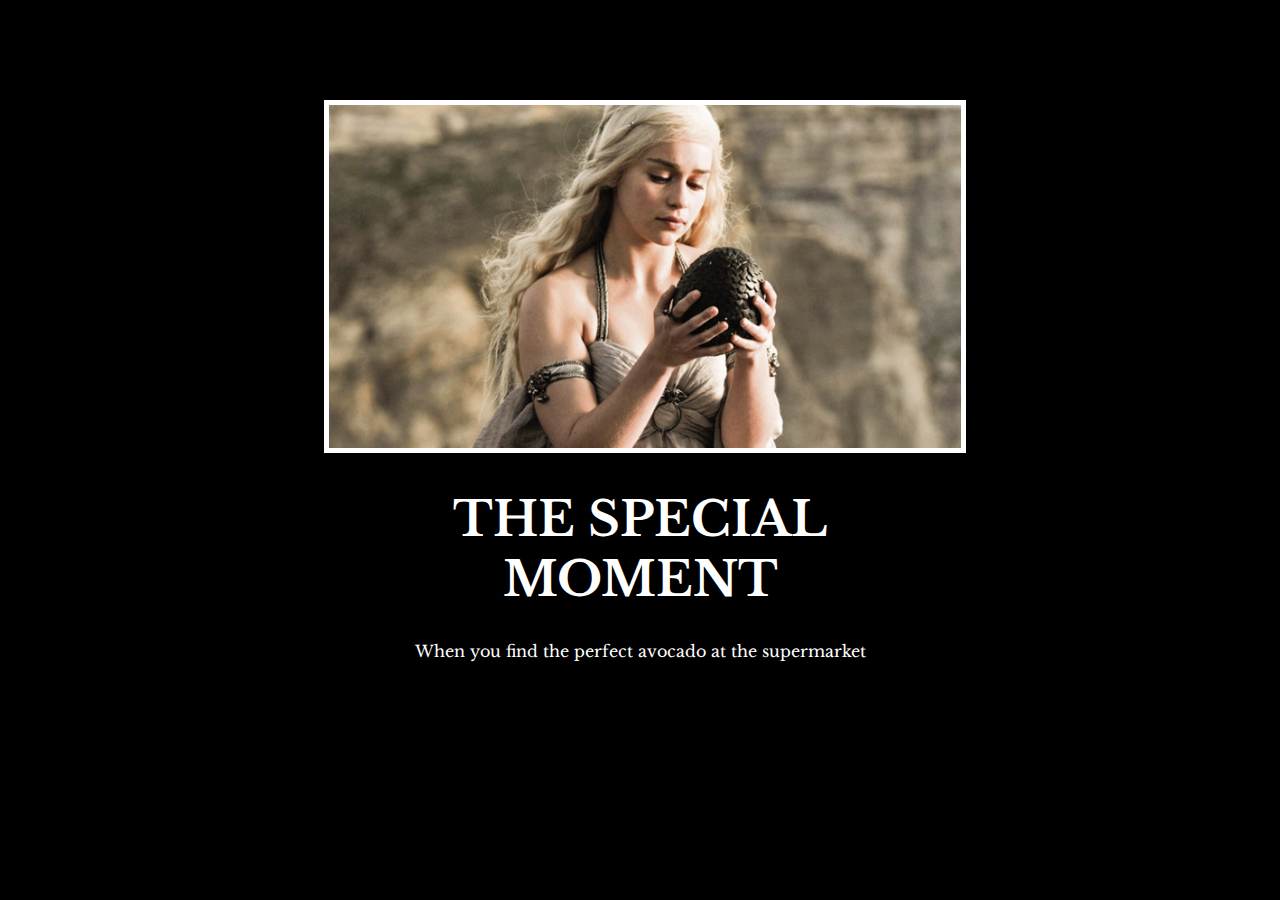
<file: index.html>
<!DOCTYPE html>
<html lang="en">

<head>
  <meta charset="UTF-8">
  <title>Motivational Meme</title>
  <link rel="stylesheet" href="./style.css"/>
  <link rel="preconnect" href="https://fonts.googleapis.com">
  <link rel="preconnect" href="https://fonts.gstatic.com">
  <link href="https://fonts.googleapis.com/css2?family=Libre+Baskerville&display=swap" rel="stylesheet">
</head>

  <body>
    <div class="poster">
      <img class="motivation-img" src="./assets/images/daenerys.jpeg" alt="daenerys with egg" />
      <h1>The Special Moment </h1>
      <p>When you find the perfect avocado at the supermarket</p>
    </div>
  </body>

</html>
</file>
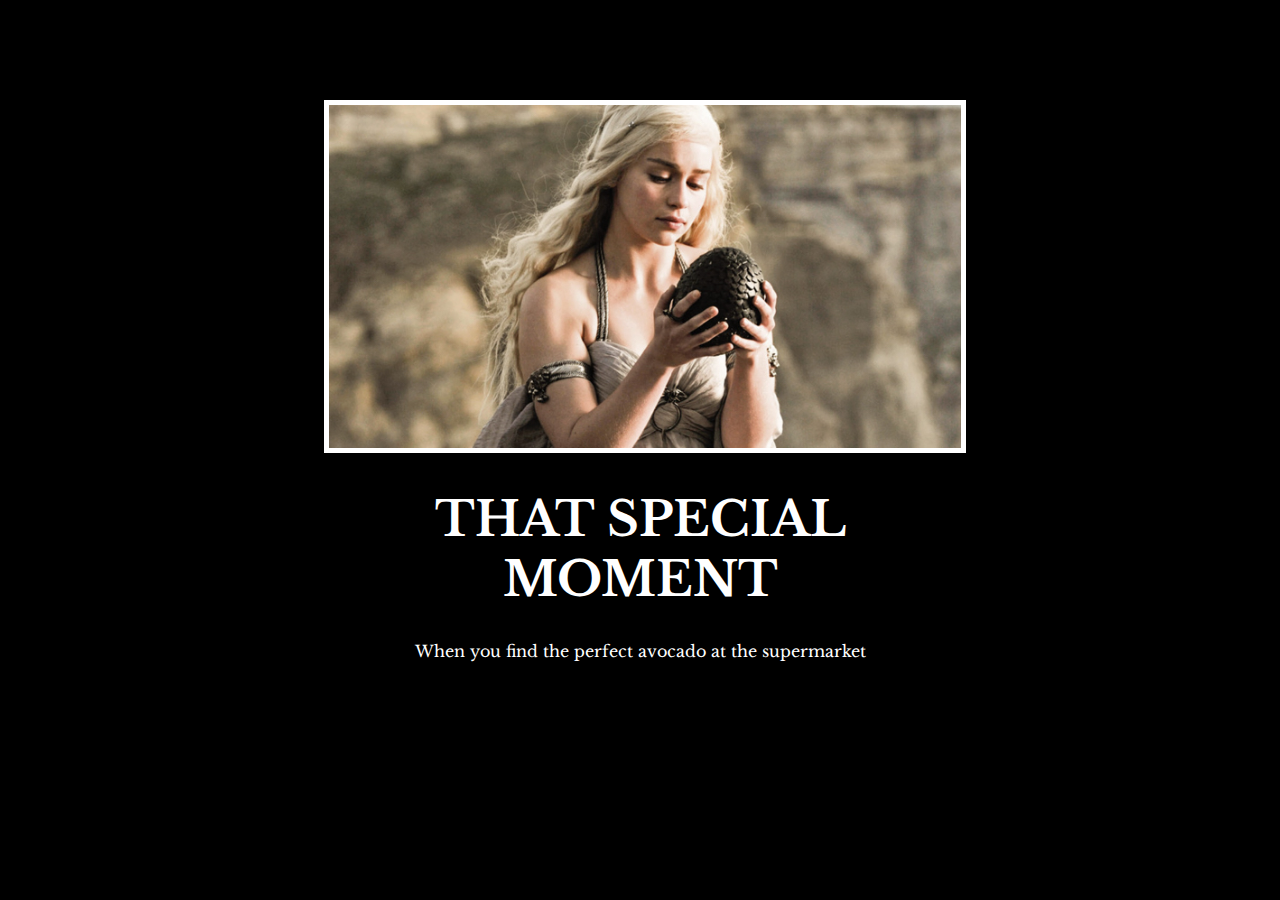
<file: solution/solution.html>
<!DOCTYPE html>
<html lang="en">

<head>
  <meta charset="UTF-8">
  <title>Motivational Meme</title>
  <link rel="stylesheet" href="./solution.css" />
  <link rel="preconnect" href="https://fonts.googleapis.com">
  <link rel="preconnect" href="https://fonts.gstatic.com" crossorigin>
  <link href="https://fonts.googleapis.com/css2?family=Libre+Baskerville&display=swap" rel="stylesheet">
</head>

<body>

  <div class="poster">
    <img class="motivation-img" src="./assets/images/daenerys.jpeg" src="daenerys with egg" />
    <h1>That Special Moment</h1>
    <p>When you find the perfect avocado at the supermarket</p>
  </div>
</body>

</html>
</file>
<file: style.css>
body{
  background-color: black;
}
h1{
    text-transform: uppercase;
    font-size:3rem;
}

.poster{
  width:50%;
  margin-left:25%;
  margin-top: 100px;
  color:white;
  font-family:"Libre Baskerville" , serif;
  text-align: center;
}
.motivation-img{
     border:5px solid white;
     width:100%;
}
</file>
<file: solution/solution.css>
body {
  background-color: black;
}
h1 {
  text-transform: uppercase;
  font-size: 3rem;
}

.poster {
  width: 50%;
  margin-left: 25%;
  margin-top: 100px;
  color: white;
  font-family: "Libre Baskerville", serif;
  text-align: center;
}

.motivation-img {
  border: 5px solid white;
  width: 100%;
}
</file>
